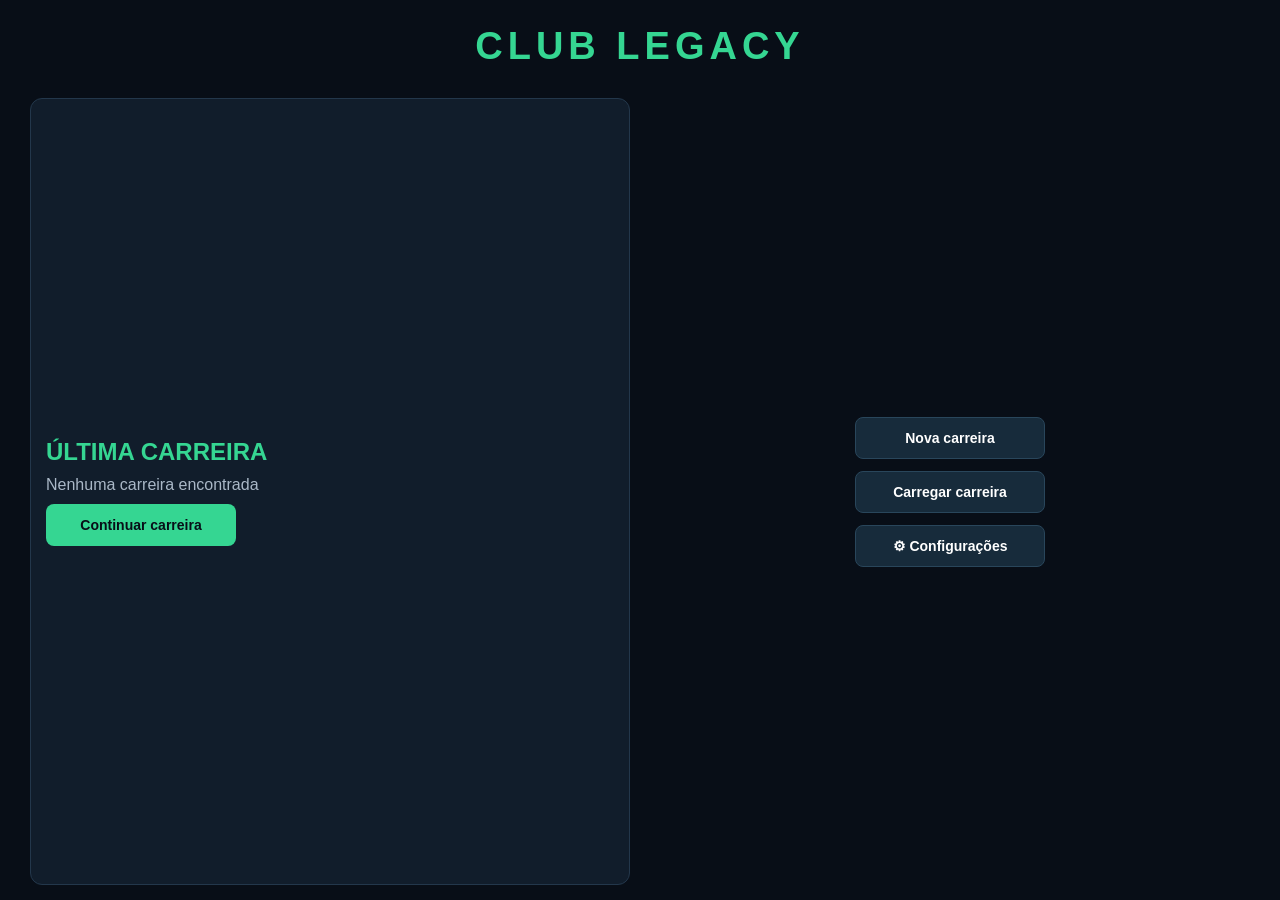
<file: index.html>
<!DOCTYPE html>
<html lang="pt-BR">

<head>
    <meta charset="UTF-8">
    <meta name="viewport" content="width=device-width, initial-scale=1.0">

    <title>Club Legacy</title>

    <!-- Estilo -->
    <link rel="stylesheet" href="styles/main.css">

    <!-- Configuração PWA -->
    <link rel="manifest" href="manifest.json">
    <meta name="theme-color" content="#080e17">

    <!-- Android -->
    <meta name="mobile-web-app-capable" content="yes">

</head>

<body>

    <main class="game-container">

        <header class="main-header">
            <h1>CLUB LEGACY</h1>
        </header>

        <section class="last-save">

            <h2>ÚLTIMA CARREIRA</h2>

            <div id="last-save-info">
                <p>Nenhuma carreira encontrada</p>
            </div>

            <button id="continue-button">
                Continuar carreira
            </button>

        </section>

        <nav class="menu-options">

            <button onclick="window.location.href='pages/selecionar-clube.html'">
                Nova carreira
            </button>

            <button id="load-career">
                Carregar carreira
            </button>

            <button id="settings">
                ⚙ Configurações
            </button>

        </nav>

    </main>

    <!-- Registrar aplicativo PWA -->
    <script>
        if ("serviceWorker" in navigator) {
            window.addEventListener("load", () => {
                navigator.serviceWorker.register("./service-worker.js")
                    .catch(error => {
                        console.error("Erro ao registrar PWA:", error);
                    });
            });
        }
    </script>

</body>
</html>
</file>
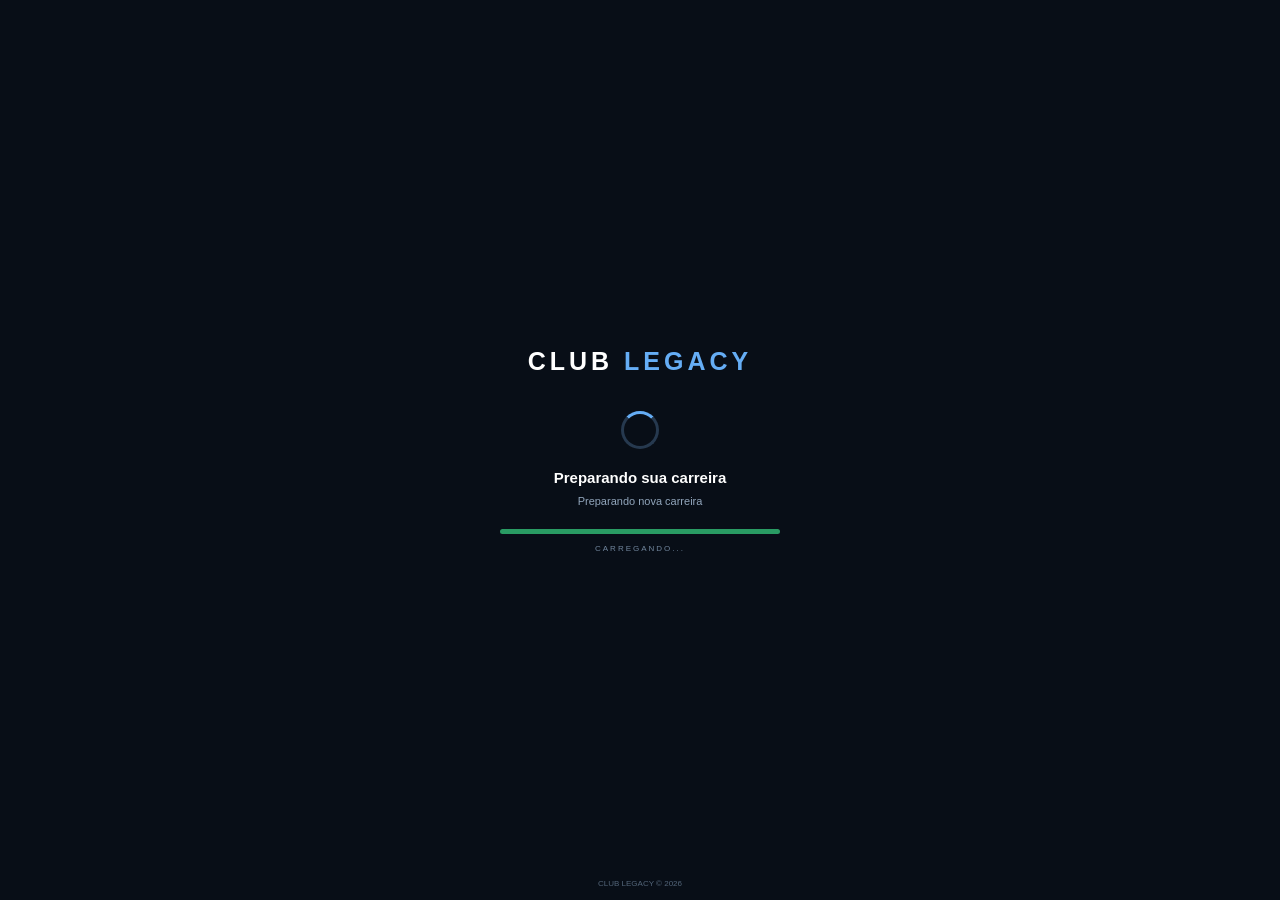
<file: pages/carregando.html>
<!DOCTYPE html>
<html lang="pt-BR">

<head>
    <meta charset="UTF-8">
    <meta name="viewport" content="width=device-width, initial-scale=1.0">
    <title>Carregando | Club Legacy</title>
    <link rel="stylesheet" href="../styles/carregando.css">
</head>

<body>

    <main class="loading-container">

        <div class="loading-content">

            <h1>CLUB <span>LEGACY</span></h1>

            <div class="loading-spinner"></div>

            <h2>Preparando sua carreira</h2>

            <p id="club-name">Carregando clube...</p>

            <div class="loading-bar">
                <div class="loading-progress"></div>
            </div>

            <span class="loading-text">CARREGANDO...</span>

        </div>

        <footer>
            CLUB LEGACY © 2026
        </footer>

    </main>

    <script src="../scripts/carregando.js"></script>

</body>
</html>
</file>
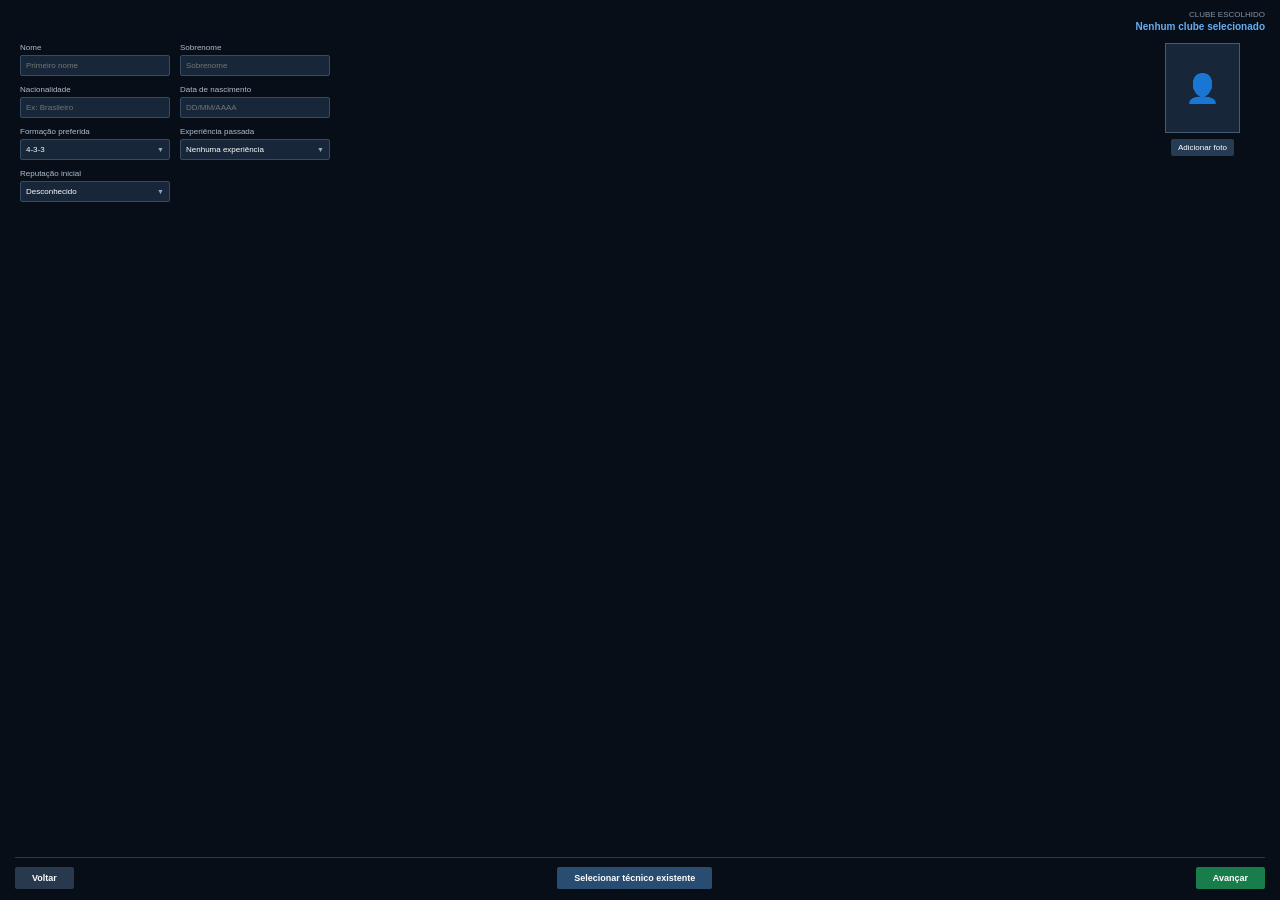
<file: pages/criar-tecnico.html>
<!DOCTYPE html>
<html lang="pt-BR">

<head>
    <meta charset="UTF-8">
    <meta name="viewport" content="width=device-width, initial-scale=1.0">
    <title>Criar Técnico | Club Legacy</title>
    <link rel="stylesheet" href="../styles/criar-tecnico.css">
</head>

<body>

<main class="manager-container">

    <header class="manager-header">
        <div class="club-info">
            <span>CLUBE ESCOLHIDO</span>
            <strong id="selected-club-name">Carregando...</strong>
        </div>
    </header>

    <section class="manager-content">

        <section class="manager-form">
            <div class="fields-grid">

                <div class="form-group">
                    <label for="manager-name">Nome</label>
                    <input type="text" id="manager-name" placeholder="Primeiro nome">
                </div>

                <div class="form-group">
                    <label for="manager-surname">Sobrenome</label>
                    <input type="text" id="manager-surname" placeholder="Sobrenome">
                </div>

                <div class="form-group">
                    <label for="manager-nationality">Nacionalidade</label>
                    <input type="text" id="manager-nationality" placeholder="Ex: Brasileiro">
                </div>

                <div class="form-group">
                    <label for="manager-birth">Data de nascimento</label>
                    <input
                        type="text"
                        id="manager-birth"
                        placeholder="DD/MM/AAAA"
                        inputmode="numeric"
                        maxlength="10"
                        autocomplete="bday">
                </div>

                <div class="form-group">
                    <label for="formation-select">Formação preferida</label>
                    <div class="custom-select" id="formation-select">
                        <button type="button" class="custom-select-button">
                            <span>4-3-3</span>
                            <span class="select-arrow">▼</span>
                        </button>
                        <div class="custom-select-options">
                            <button type="button" data-value="4-3-3">4-3-3</button>
                            <button type="button" data-value="4-4-2">4-4-2</button>
                            <button type="button" data-value="4-2-3-1">4-2-3-1</button>
                            <button type="button" data-value="3-5-2">3-5-2</button>
                            <button type="button" data-value="3-4-3">3-4-3</button>
                            <button type="button" data-value="4-1-4-1">4-1-4-1</button>
                            <button type="button" data-value="5-3-2">5-3-2</button>
                        </div>
                    </div>
                </div>

                <div class="form-group">
                    <label for="experience-select">Experiência passada</label>
                    <div class="custom-select" id="experience-select">
                        <button type="button" class="custom-select-button">
                            <span>Nenhuma experiência</span>
                            <span class="select-arrow">▼</span>
                        </button>
                        <div class="custom-select-options">
                            <button type="button" data-value="nenhuma">Nenhuma experiência</button>
                            <button type="button" data-value="amador">Jogador amador</button>
                            <button type="button" data-value="semiprofissional">Semiprofissional</button>
                            <button type="button" data-value="profissional">Jogador profissional</button>
                            <button type="button" data-value="internacional">Internacional</button>
                        </div>
                    </div>
                </div>

                <div class="form-group">
                    <label for="reputation-select">Reputação inicial</label>
                    <div class="custom-select" id="reputation-select">
                        <button type="button" class="custom-select-button">
                            <span>Desconhecido</span>
                            <span class="select-arrow">▼</span>
                        </button>
                        <div class="custom-select-options">
                            <button type="button" data-value="baixa">Desconhecido</button>
                            <button type="button" data-value="regional">Regional</button>
                            <button type="button" data-value="nacional">Nacional</button>
                            <button type="button" data-value="internacional">Internacional</button>
                            <button type="button" data-value="mundial">Mundial</button>
                        </div>
                    </div>
                </div>

            </div>
        </section>

        <aside class="manager-photo-panel">
            <div class="photo-placeholder">
                <img id="manager-photo-preview" hidden>
                <span id="photo-icon">👤</span>
            </div>

            <label for="manager-photo" class="photo-button">
                Adicionar foto
            </label>

            <input type="file" id="manager-photo" accept="image/*" hidden>
        </aside>

    </section>

    <footer class="manager-footer">
        <button id="back-button" type="button">Voltar</button>
        <button id="saved-manager-button" type="button">Selecionar técnico existente</button>
        <button id="create-button" type="button">Avançar</button>
    </footer>

</main>

<div id="saved-manager-modal" class="saved-manager-modal" hidden>
    <div class="saved-manager-window">
        <h2>Selecionar técnico</h2>
        <p>Escolha um técnico de outra carreira.</p>
        <div id="saved-manager-list"></div>
        <button id="close-manager-modal" type="button">Fechar</button>
    </div>
</div>

<script src="../scripts/criar-tecnico.js"></script>

</body>
</html>
</file>
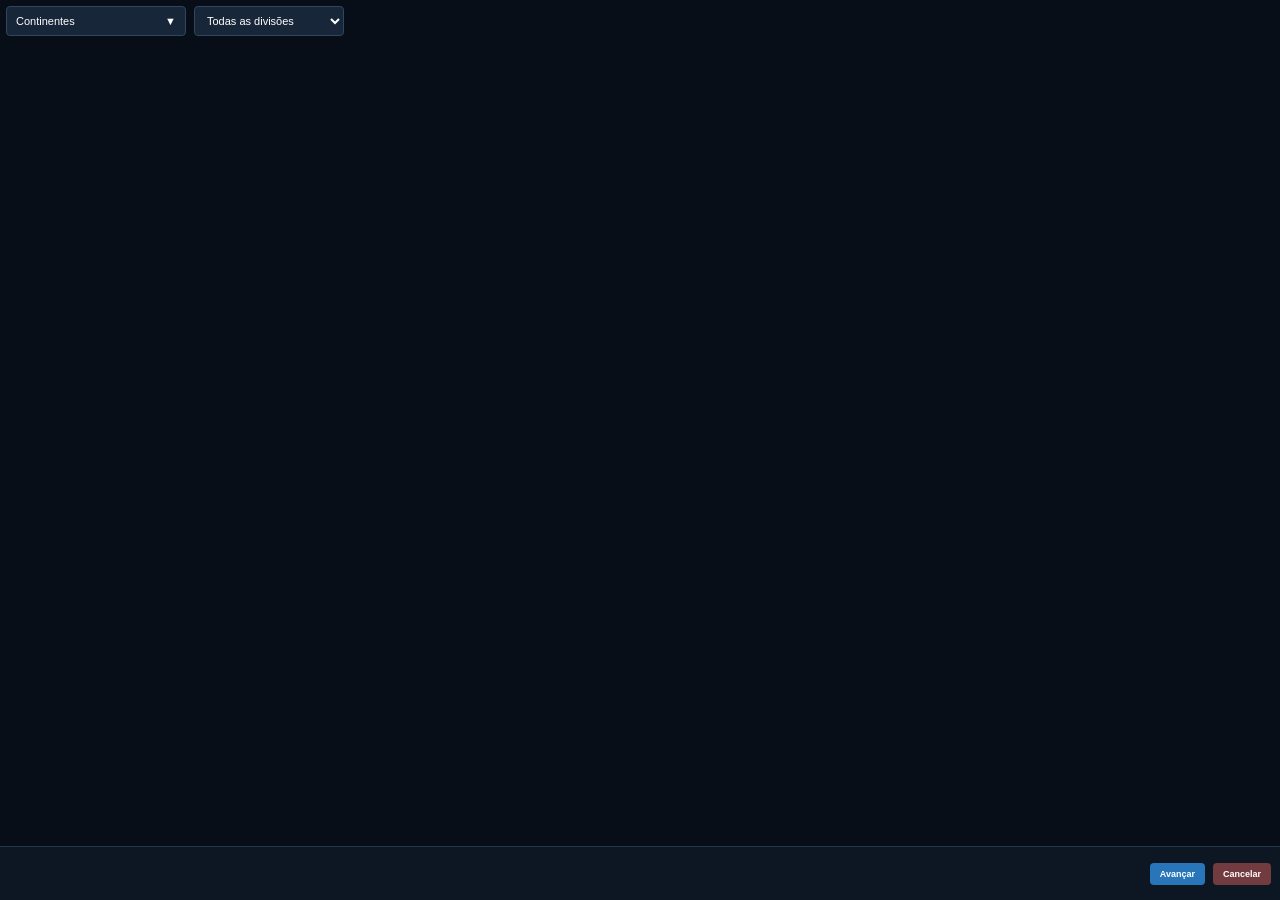
<file: pages/selecionar-clube.html>
<!DOCTYPE html>
<html lang="pt-BR">

<head>
    <meta charset="UTF-8">
    <meta name="viewport" content="width=device-width, initial-scale=1.0">
    <title>Selecionar Clube | Club Legacy</title>
    <link rel="stylesheet" href="../styles/selecao-clube.css">
</head>

<body>

<main class="club-selection">

    <section class="selection-content">

        <aside class="filters-panel">

            <div class="filter-group">
                <div class="custom-dropdown">

                    <button type="button" id="continent-button" class="dropdown-button">
                        <span id="continent-button-label">Continentes</span>
                        <span>▼</span>
                    </button>

                    <div id="continent-options" class="dropdown-options" hidden></div>

                </div>
            </div>

            <div class="filter-group">
                <select id="division-filter">
                    <option value="">Todas as divisões</option>
                </select>
            </div>

        </aside>

        <div class="main-selection-area">
            <section class="clubs-panel">
                <div class="clubs-list" id="clubs-list"></div>
            </section>
        </div>

    </section>

    <footer class="selection-footer">
        <button type="button" id="advance-button" class="footer-button advance">
            Avançar
        </button>

        <button type="button" id="cancel-button" class="footer-button cancel">
            Cancelar
        </button>
    </footer>

</main>

<script src="../scripts/selecao-clube.js"></script>

</body>
</html>
</file>
<file: styles/main.css>
* {
    margin: 0;
    padding: 0;
    box-sizing: border-box;
}

html, body {
    width: 100%;
    height: 100%;
    overflow: hidden;
}

body {
    background: #080e17;
    color: white;
    font-family: Arial, sans-serif;
}

.game-container {
    width: 100%;
    height: 100vh;
    display: grid;
    grid-template-columns: 1fr 1fr;
    grid-template-rows: auto 1fr;
    padding: 15px 30px;
    gap: 20px;
    overflow: hidden;
}

/* CABEÇALHO */
.main-header {
    grid-column: 1 / 3;
    display: flex;
    justify-content: center;
    align-items: center;
    padding: 10px 0;
}

.main-header h1 {
    color: #35d692;
    font-size: 38px;
    font-weight: 900;
    letter-spacing: 5px;
    text-align: center;
}

/* ÚLTIMA CARREIRA */
.last-save {
    background: #111d2b;
    border: 1px solid #23374b;
    border-radius: 12px;
    padding: 15px;
    display: flex;
    flex-direction: column;
    justify-content: center;
    gap: 10px;
}

.last-save h2 {
    font-size: 24px;
    color: #35d692;
}

.last-save p {
    font-size: 16px;
    color: #aab8c7;
}

/* MENU DE OPÇÕES */
.menu-options {
    display: flex;
    flex-direction: column;
    justify-content: center;
    align-items: center;
    gap: 12px;
    padding: 20px;
}

/* BOTÕES */
.menu-options button,
.last-save button {
    width: 190px;
    height: 42px;
    padding: 8px 12px;
    background: #172b3b;
    color: white;
    border: 1px solid #29465b;
    border-radius: 8px;
    font-size: 14px;
    font-weight: bold;
    cursor: pointer;
    transition: 0.2s;
}

.menu-options button:hover,
.last-save button:hover {
    background: #35d692;
    color: #080e17;
    border-color: #35d692;
}

/* BOTÃO CONTINUAR */
.last-save button {
    background: #35d692;
    color: #080e17;
    border: none;
}
</file>
<file: styles/carregando.css>
* {
    margin: 0;
    padding: 0;
    box-sizing: border-box;
}

html, body {
    width: 100%;
    height: 100%;
    overflow: hidden;
}

body {
    background: #080e17;
    color: white;
    font-family: Arial, sans-serif;
}

.loading-container {
    width: 100%;
    height: 100vh;
    height: 100dvh;
    display: flex;
    flex-direction: column;
    align-items: center;
    justify-content: center;
    position: relative;
}

.loading-content {
    width: 280px;
    display: flex;
    flex-direction: column;
    align-items: center;
    text-align: center;
}

h1 {
    font-size: 25px;
    letter-spacing: 4px;
    margin-bottom: 35px;
}

h1 span {
    color: #65adf5;
}

.loading-spinner {
    width: 38px;
    height: 38px;
    border: 3px solid #26394f;
    border-top-color: #65adf5;
    border-radius: 50%;
    animation: girar 0.8s linear infinite;
    margin-bottom: 20px;
}

h2 {
    font-size: 15px;
    margin-bottom: 9px;
}

#club-name {
    color: #91a5bb;
    font-size: 11px;
    margin-bottom: 22px;
}

.loading-bar {
    width: 100%;
    height: 5px;
    background: #1c2b3c;
    border-radius: 10px;
    overflow: hidden;
}

.loading-progress {
    width: 0%;
    height: 100%;
    background: #299b63;
    animation: carregar 2.5s linear forwards;
}

.loading-text {
    color: #71869d;
    font-size: 8px;
    letter-spacing: 2px;
    margin-top: 10px;
}

footer {
    position: absolute;
    bottom: 12px;
    color: #536579;
    font-size: 8px;
}

@keyframes girar {
    to {
        transform: rotate(360deg);
    }
}

@keyframes carregar {
    to {
        width: 100%;
    }
}
</file>
<file: styles/criar-tecnico.css>
* {
    margin: 0;
    padding: 0;
    box-sizing: border-box;
}

:root {
    --background: #080e17;
    --panel: #172638;
    --border: #344b64;
    --text: #ffffff;
    --muted: #aebed0;
    --blue: #65adf5;
}

html, body {
    width: 100%;
    height: 100%;
    overflow: hidden;
}

body {
    background: var(--background);
    color: var(--text);
    font-family: Arial, sans-serif;
}

.manager-container {
    width: 100%;
    height: 100vh;
    height: 100dvh;
    display: flex;
    flex-direction: column;
    padding: 8px 15px;
}

/* CABEÇALHO */

.manager-header {
    height: 25px;
    flex-shrink: 0;
    display: flex;
    justify-content: flex-end;
    align-items: center;
}

.club-info {
    display: flex;
    flex-direction: column;
    align-items: flex-end;
    gap: 2px;
}

.club-info span {
    color: #8494a8;
    font-size: 8px;
}

.club-info strong {
    color: var(--blue);
    font-size: 10px;
}

/* CONTEÚDO */

.manager-content {
    flex: 1;
    min-height: 0;
    display: grid;
    grid-template-columns: minmax(0, 1fr) 115px;
    gap: 15px;
    align-items: start;
    padding: 10px 5px;
}

.manager-form {
    min-width: 0;
}

.fields-grid {
    display: grid;
    grid-template-columns: repeat(2, 150px);
    column-gap: 10px;
    row-gap: 9px;
}

.form-group {
    display: flex;
    flex-direction: column;
    gap: 3px;
    min-width: 0;
}

.form-group label {
    color: var(--muted);
    font-size: 8px;
}

.form-group input,
.form-group select,
.custom-select-button {
    width: 150px;
    height: 21px;
    padding: 0 5px;
    background: var(--panel);
    color: var(--text);
    border: 1px solid var(--border);
    border-radius: 2px;
    outline: none;
    font-size: 8px;
}

.form-group input:focus,
.form-group select:focus,
.custom-select-button:focus {
    border-color: var(--blue);
}

.form-group select option {
    background: var(--panel);
}

/* MENUS PERSONALIZADOS */

.custom-select {
    position: relative;
    width: 150px;
}

.custom-select-button {
    display: flex;
    align-items: center;
    justify-content: space-between;
    cursor: pointer;
}

.select-arrow {
    color: #8fa9c3;
    font-size: 7px;
}

.custom-select-options {
    display: none;
    position: absolute;
    top: 100%;
    left: 0;
    width: 100%;
    max-height: 130px;
    overflow-y: auto;
    background: var(--panel);
    border: 1px solid var(--border);
    z-index: 100;
}

.custom-select.open .custom-select-options {
    display: flex;
    flex-direction: column;
}

.custom-select-options button {
    width: 100%;
    min-height: 23px;
    padding: 5px;
    background: transparent;
    border: none;
    color: var(--text);
    font-size: 8px;
    text-align: left;
    cursor: pointer;
}

.custom-select-options button:hover {
    background: #294765;
}

/* FOTO */

.manager-photo-panel {
    display: flex;
    flex-direction: column;
    align-items: center;
    gap: 6px;
}

.photo-placeholder {
    width: 75px;
    height: 90px;
    display: flex;
    align-items: center;
    justify-content: center;
    overflow: hidden;
    background: var(--panel);
    border: 1px solid #455b73;
}

.photo-placeholder img {
    width: 100%;
    height: 100%;
    object-fit: cover;
}

.photo-placeholder span {
    font-size: 28px;
}

.photo-button {
    padding: 4px 7px;
    background: #263c55;
    color: var(--text);
    border-radius: 2px;
    font-size: 8px;
    cursor: pointer;
}

/* RODAPÉ */

.manager-footer {
    height: 35px;
    flex-shrink: 0;
    display: flex;
    align-items: center;
    justify-content: space-between;
    padding-top: 5px;
    border-top: 1px solid #29394d;
}

.manager-footer button,
#close-manager-modal {
    padding: 6px 17px;
    border: none;
    border-radius: 2px;
    font-size: 9px;
    font-weight: bold;
    cursor: pointer;
}

#back-button,
#close-manager-modal {
    background: #29394d;
    color: var(--text);
}

#saved-manager-button {
    background: #294d70;
    color: var(--text);
}

#create-button {
    background: #187d4a;
    color: var(--text);
}

/* MODAL DE TÉCNICOS */

.saved-manager-modal {
    position: fixed;
    inset: 0;
    z-index: 1000;
    display: flex;
    align-items: center;
    justify-content: center;
    padding: 15px;
    background: rgba(0, 0, 0, 0.8);
}

.saved-manager-modal[hidden] {
    display: none;
}

.saved-manager-window {
    width: 100%;
    max-width: 420px;
    max-height: 85vh;
    overflow-y: auto;
    padding: 20px;
    background: #101d2c;
    border: 1px solid var(--border);
    border-radius: 5px;
}

.saved-manager-window h2 {
    margin-bottom: 7px;
    font-size: 18px;
}

.saved-manager-window p {
    margin-bottom: 15px;
    color: #9aacc0;
    font-size: 12px;
}

#saved-manager-list {
    display: flex;
    flex-direction: column;
    gap: 7px;
    margin-bottom: 15px;
}

.saved-manager-option {
    width: 100%;
    padding: 11px;
    background: #1b2d41;
    border: 1px solid var(--border);
    border-radius: 3px;
    color: var(--text);
    text-align: left;
    cursor: pointer;
}

.saved-manager-option strong {
    display: block;
    margin-bottom: 4px;
    font-size: 12px;
}

.saved-manager-option span {
    color: #9aacc0;
    font-size: 10px;
}

#close-manager-modal {
    padding: 7px 15px;
}

/* TELAS COM POUCA ALTURA */

@media (max-height: 450px) {
    .manager-content {
        padding-top: 5px;
    }

    .fields-grid {
        row-gap: 6px;
    }

    .photo-placeholder {
        width: 65px;
        height: 75px;
    }

    .manager-footer {
        height: 30px;
    }
}
</file>
<file: styles/selecao-clube.css>
* {
    margin: 0;
    padding: 0;
    box-sizing: border-box;
}

:root {
    --background: #080e17;
    --panel: #172638;
    --border: #30465e;
    --text: #ffffff;
    --muted: #c8d8e8;
}

html, body {
    width: 100%;
    height: 100%;
    overflow: hidden;
}

body {
    background: var(--background);
    color: var(--text);
    font-family: Arial, sans-serif;
}

/* TELA */

.club-selection {
    width: 100%;
    height: 100vh;
    height: 100dvh;
    display: flex;
    flex-direction: column;
}

.selection-content {
    width: 100%;
    flex: 1;
    min-height: 0;
    display: flex;
    flex-direction: column;
    gap: 8px;
    padding: 6px;
}

/* FILTROS */

.filters-panel {
    width: 100%;
    flex-shrink: 0;
    display: flex;
    align-items: center;
    gap: 8px;
}

.filter-group {
    position: relative;
}

.custom-dropdown {
    position: relative;
    width: 180px;
}

.dropdown-button,
#division-filter {
    height: 30px;
    padding: 0 9px;
    background: var(--panel);
    color: var(--text);
    border: 1px solid var(--border);
    border-radius: 4px;
    font-size: 11px;
    cursor: pointer;
}

.dropdown-button {
    width: 100%;
    display: flex;
    align-items: center;
    justify-content: space-between;
}

.dropdown-button:hover {
    background: #20364d;
}

#division-filter {
    width: 150px;
    padding: 0 8px;
}

/* MENU DE CONTINENTES E PAÍSES */

.dropdown-options {
    position: absolute;
    top: 33px;
    left: 0;
    z-index: 1000;
    display: flex;
    align-items: flex-start;
    gap: 6px;
    width: max-content;
    background: transparent;
    border: none;
    overflow: visible;
}

.dropdown-options[hidden],
.countries-panel[hidden] {
    display: none;
}

.continents-list,
.countries-panel {
    display: flex;
    flex-direction: column;
    height: fit-content;
    max-height: 300px;
    overflow-y: auto;
    overflow-x: hidden;
    background: #111d2b;
    border: 1px solid var(--border);
    border-radius: 5px;
}

.continents-list {
    width: 135px;
}

.countries-panel {
    width: 165px;
}

.continent-header,
.country-option {
    width: 100%;
    min-height: 25px;
    flex-shrink: 0;
    padding: 5px 6px;
    background: transparent;
    color: var(--text);
    border: none;
    text-align: left;
    font-size: 9px;
    cursor: pointer;
}

.continent-header {
    display: flex;
    align-items: center;
    gap: 5px;
}

.continent-header span {
    font-size: 9px;
}

.continent-header:hover,
.continent-header.active,
.country-option:hover {
    background: #29435f;
}

.countries-title {
    position: sticky;
    top: 0;
    z-index: 2;
    flex-shrink: 0;
    padding: 6px;
    background: var(--panel);
    font-size: 10px;
}

.empty-countries {
    padding: 8px;
    color: var(--muted);
    font-size: 10px;
}

/* ÁREA DOS CLUBES */

.main-selection-area {
    width: 100%;
    flex: 1;
    min-height: 0;
    overflow-y: auto;
    padding: 4px;
}

.clubs-panel {
    width: 100%;
    min-width: 0;
    padding: 0;
}

.clubs-list {
    width: 100%;
    display: grid;
    grid-template-columns: repeat(auto-fill, 60px);
    grid-auto-rows: 70px;
    gap: 7px;
    align-content: start;
    justify-content: start;
}

/* CARTÕES DOS CLUBES */

.club-card {
    width: 60px;
    min-width: 60px;
    max-width: 60px;
    height: 70px;
    min-height: 70px;
    max-height: 70px;
    display: flex;
    flex-direction: column;
    align-items: center;
    justify-content: center;
    gap: 3px;
    padding: 3px;
    background: var(--panel);
    border: 1px solid var(--border);
    border-radius: 4px;
    color: var(--text);
    cursor: pointer;
    transition: 0.2s;
}

.club-card:hover {
    background: #263d56;
}

.club-card.selected {
    background: #294766;
    border-color: #58a6e7;
    box-shadow: 0 0 5px #58a6e7;
}

/* ESCUDOS E NOMES */

.club-crest {
    width: 32px;
    height: 32px;
    min-width: 32px;
    min-height: 32px;
    display: flex;
    align-items: center;
    justify-content: center;
    font-size: 23px;
}

.club-crest img {
    width: 32px;
    height: 32px;
    display: block;
    object-fit: contain;
}

.club-card-name {
    width: 100%;
    color: var(--text);
    font-size: 7px;
    line-height: 9px;
    text-align: center;
    overflow-wrap: anywhere;
}

/* RODAPÉ */

.selection-footer {
    width: 100%;
    min-height: 54px;
    flex-shrink: 0;
    display: flex;
    justify-content: flex-end;
    align-items: center;
    gap: 8px;
    padding: 5px 9px;
    background: #0d1724;
    border-top: 1px solid #24364a;
}

.footer-button {
    padding: 5px 9px;
    border: 1px solid transparent;
    border-radius: 4px;
    color: var(--text);
    font-size: 9px;
    font-weight: bold;
    cursor: pointer;
}

.footer-button.advance {
    background: #2876b9;
}

.footer-button.cancel {
    background: #713b40;
}

.footer-button:hover {
    filter: brightness(1.2);
}

/* BARRAS DE ROLAGEM */

.continents-list::-webkit-scrollbar,
.countries-panel::-webkit-scrollbar,
.main-selection-area::-webkit-scrollbar {
    width: 5px;
}

.continents-list::-webkit-scrollbar-thumb,
.countries-panel::-webkit-scrollbar-thumb,
.main-selection-area::-webkit-scrollbar-thumb {
    background: #405873;
    border-radius: 5px;
}

.continents-list::-webkit-scrollbar-track,
.countries-panel::-webkit-scrollbar-track,
.main-selection-area::-webkit-scrollbar-track {
    background: #111d2b;
}
</file>
